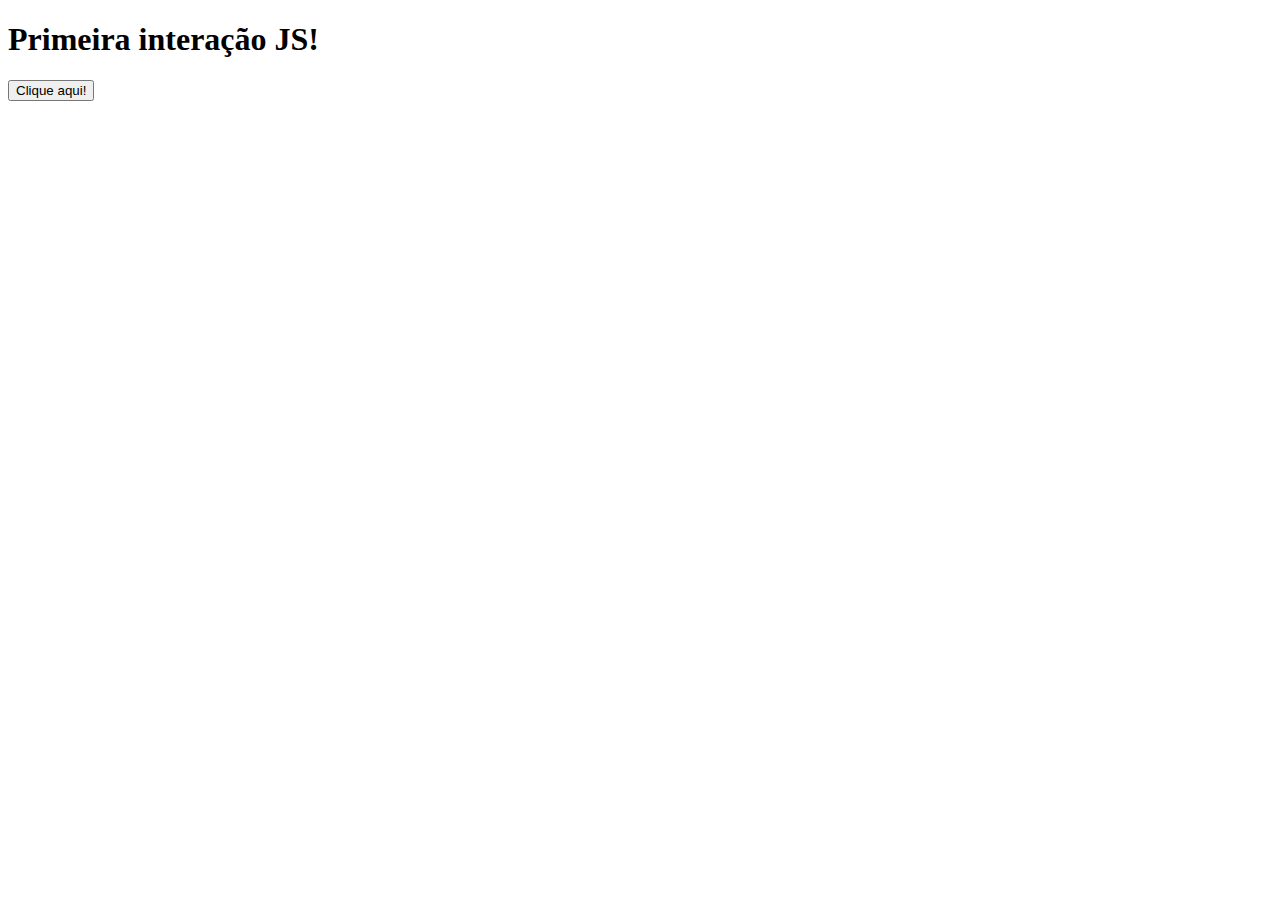
<file: index.html>
<!DOCTYPE html>
<html lang="en">
<head>
    <meta charset="UTF-8">
    <meta name="viewport" content="width=device-width, initial-scale=1.0">
    <title>Document</title>
</head>
<body>
    <h1 id="titulo">Primeira interação JS!</h1>
    <button id="button">Clique aqui!</button>
</body>
<script src="/JS/lala.js"></script>
</html>
</file>
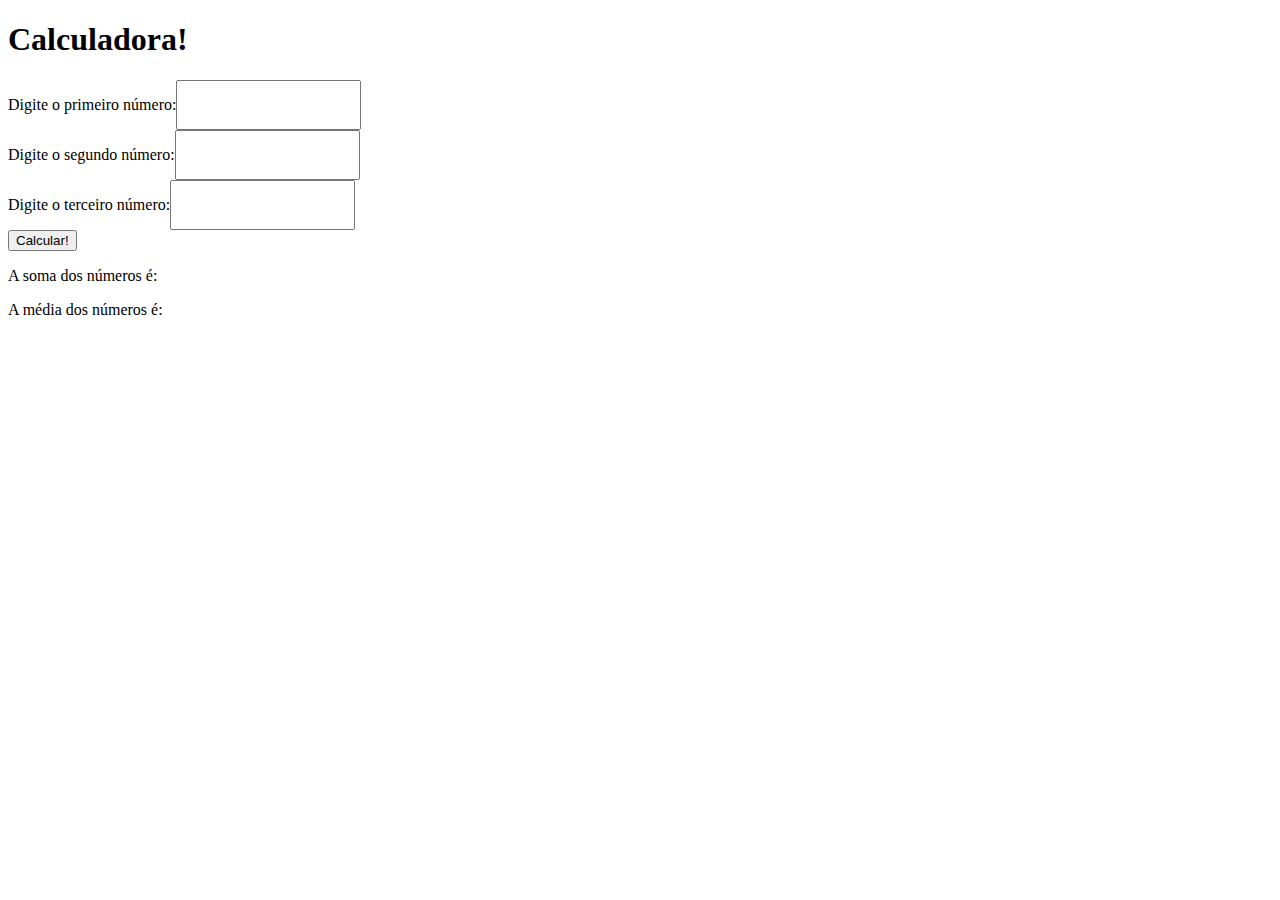
<file: lala.html>
<!DOCTYPE html>
<html lang="en">
<head>
    <meta charset="UTF-8">
    <meta name="viewport" content="width=device-width, initial-scale=1.0">
    <link rel="stylesheet" href="/CSS/style.css">
    <title>Calculadora</title>
</head>
<body>
    <h1>Calculadora!</h1>
    <div class="bloco">
        <p>Digite o primeiro número:</p>
        <input type="number" id="num1">
    </div>
    <div class="bloco">
        <p>Digite o segundo número:</p>
        <input type="number" id="num2">
    </div>
    <div class="bloco">
        <p>Digite o terceiro número:</p>
        <input type="number" id="num3">
    </div>
    <button id="button1" onclick="soma()">Calcular!</button>
    <p>A soma dos números é: </p>
    <p id="resultado"></p>
    <p>A média dos números é: </p>
    <p id="media"></p>
</body>
<script src="/JS/lala.js"></script>
</html>
</file>
<file: CSS/style.css>
.bloco {
    display: flex;
    flex-direction: row;
}
</file>
